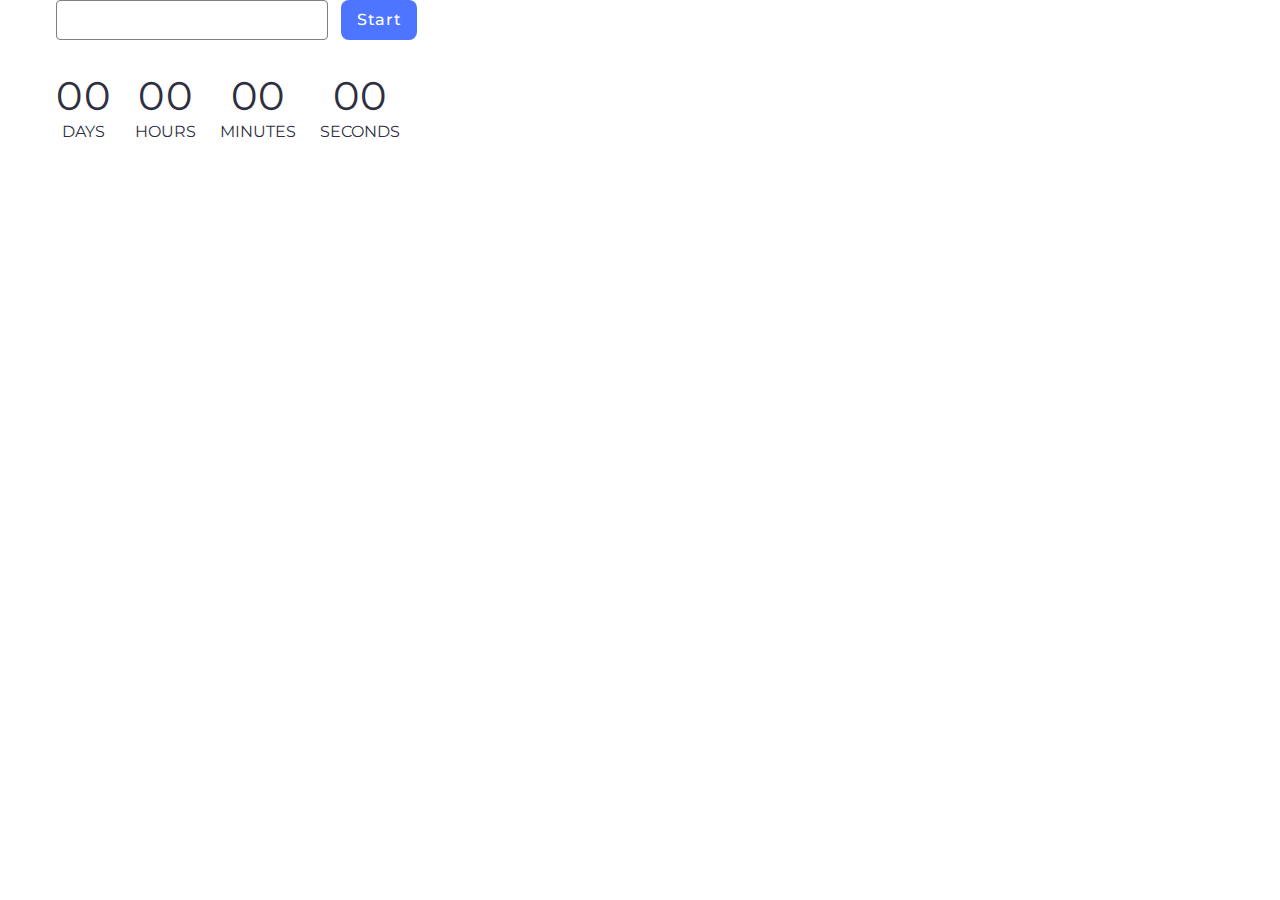
<file: src/1-timer.html>
<!DOCTYPE html>
<html lang="en">
  <head>
    <meta charset="UTF-8" />
    <meta http-equiv="X-UA-Compatible" content="IE=edge" />
    <meta name="viewport" content="width=device-width, initial-scale=1.0" />
    <title>Timer</title>
    <link rel="preconnect" href="https://fonts.googleapis.com" />
    <link rel="preconnect" href="https://fonts.gstatic.com" crossorigin />
    <link
      href="https://fonts.googleapis.com/css2?family=Montserrat:wght@400..700&display=swap"
      rel="stylesheet"
    />
    <link rel="stylesheet" href="./css/styles.css" />
  </head>
  <body>
    <load src="./partials/header-pages.html" />
    <main>
      <div class="container">
        <input class="date-time-input" type="text" id="datetime-picker" />
        <button class="start-btn" type="button" data-start>Start</button>

        <div class="timer">
          <div class="field">
            <span class="value" data-days>00</span>
            <span class="label">Days</span>
          </div>
          <div class="field">
            <span class="value" data-hours>00</span>
            <span class="label">Hours</span>
          </div>
          <div class="field">
            <span class="value" data-minutes>00</span>
            <span class="label">Minutes</span>
          </div>
          <div class="field">
            <span class="value" data-seconds>00</span>
            <span class="label">Seconds</span>
          </div>
        </div>
      </div>
    </main>
    <script type="module" src="./js/1-timer.js"></script>
  </body>
</html>
</file>
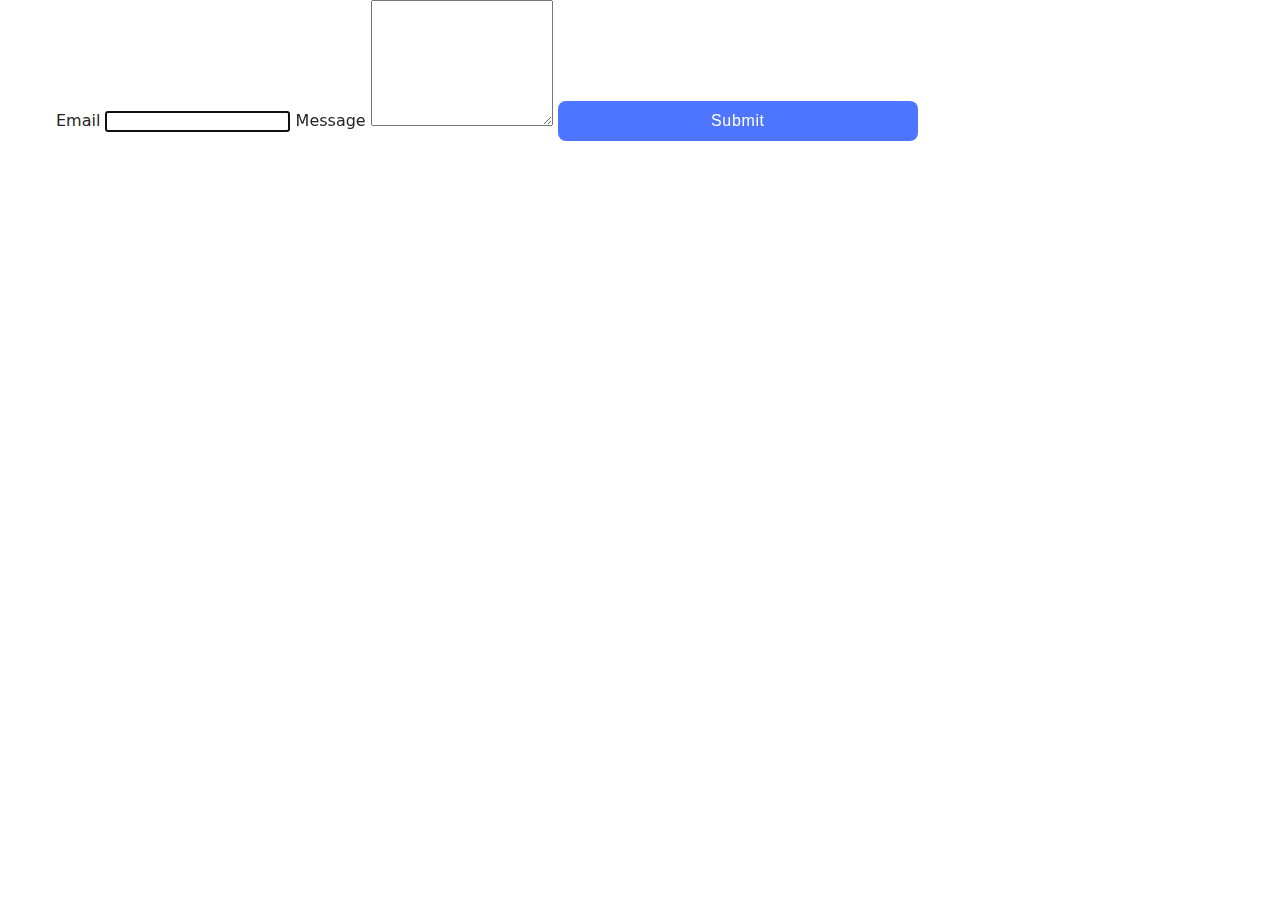
<file: src/2-form.html>
<!DOCTYPE html>
<html lang="en">
  <head>
    <meta charset="UTF-8" />
    <meta http-equiv="X-UA-Compatible" content="IE=edge" />
    <meta name="viewport" content="width=device-width, initial-scale=1.0" />
    <title>Form</title>
    <link rel="stylesheet" href="./css/styles.css" />
  </head>
  <body>
    <load src="./partials/header-pages.html" />

    <main>
      <div class="container">
        <form class="feedback-form" autocomplete="off">
          <label class="form-label">
            Email
            <input class="form-input" type="email" name="email" autofocus />
          </label>
          <label class="form-label">
            Message
            <textarea class="form-textarea" name="message" rows="8"></textarea>
          </label>
          <button class="form-btn" type="submit">Submit</button>
        </form>
      </div>
    </main>
    <script type="module" src="./js/2-form.js"></script>
  </body>
</html>
</file>
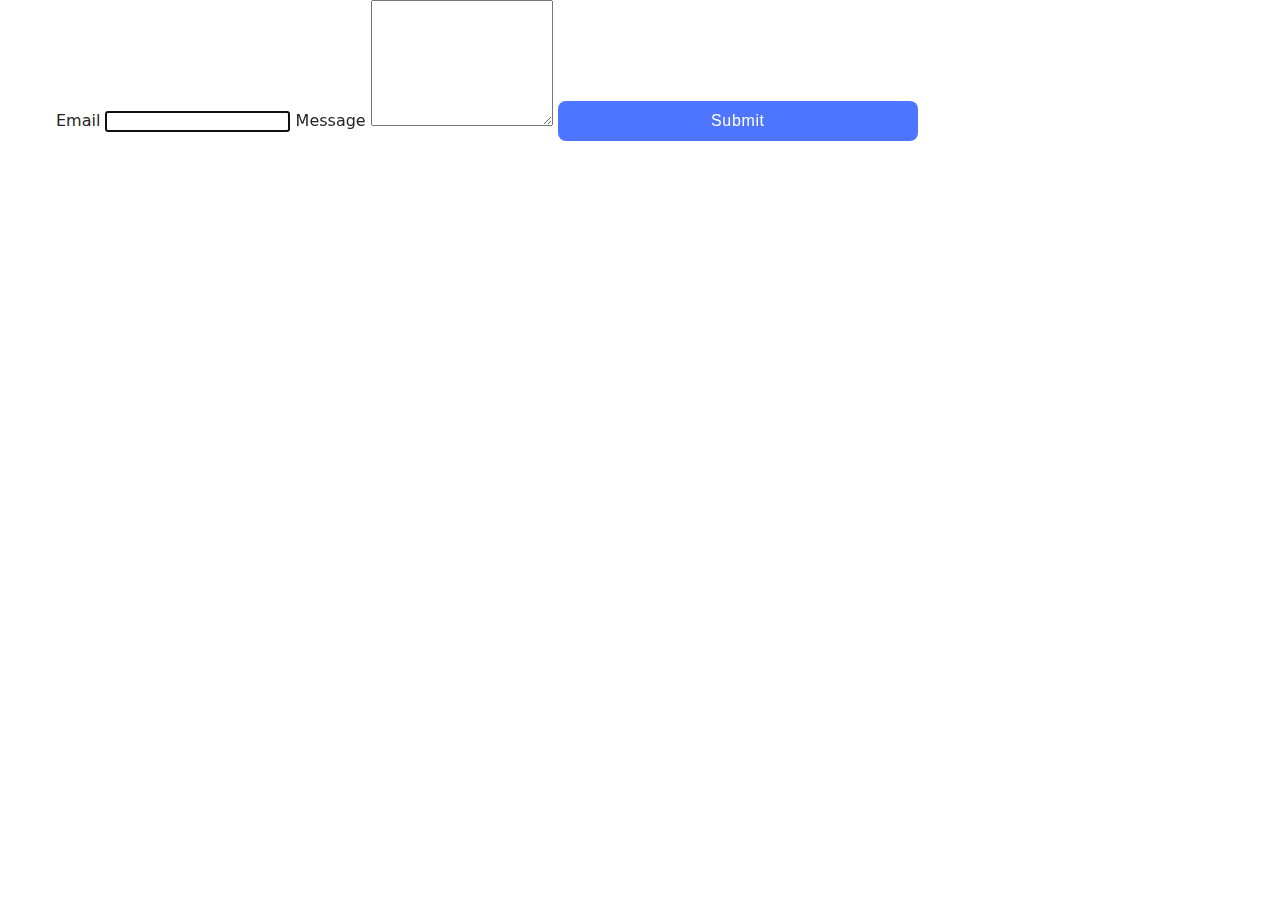
<file: src/2-snackbar.html>
<!DOCTYPE html>
<html lang="en">
  <head>
    <meta charset="UTF-8" />
    <meta http-equiv="X-UA-Compatible" content="IE=edge" />
    <meta name="viewport" content="width=device-width, initial-scale=1.0" />
    <title>Form</title>
    <link rel="stylesheet" href="./css/styles.css" />
  </head>
  <body>
    <load src="./partials/header-pages.html" />

    <main>
      <div class="container">
        <form class="feedback-form" autocomplete="off">
          <label class="form-label">
            Email
            <input class="form-input" type="email" name="email" autofocus />
          </label>
          <label class="form-label">
            Message
            <textarea class="form-textarea" name="message" rows="8"></textarea>
          </label>
          <button class="form-btn" type="submit">Submit</button>
        </form>
      </div>
    </main>
    <script type="module" src="./js/2-snackbar.js"></script>
  </body>
</html>
</file>
<file: src/css/styles.css>
/**
  |============================
  | include css partials with
  | default @import url()
  |============================
*/
/* Common styles */
@import url('./reset.css');
@import url('./base.css');
@import url('./container.css');
@import url('./animations.css');

/* Sections style */
@import url('./header.css');
@import url('./1-timer.css');
@import url('./2-snackbar.css');
</file>
